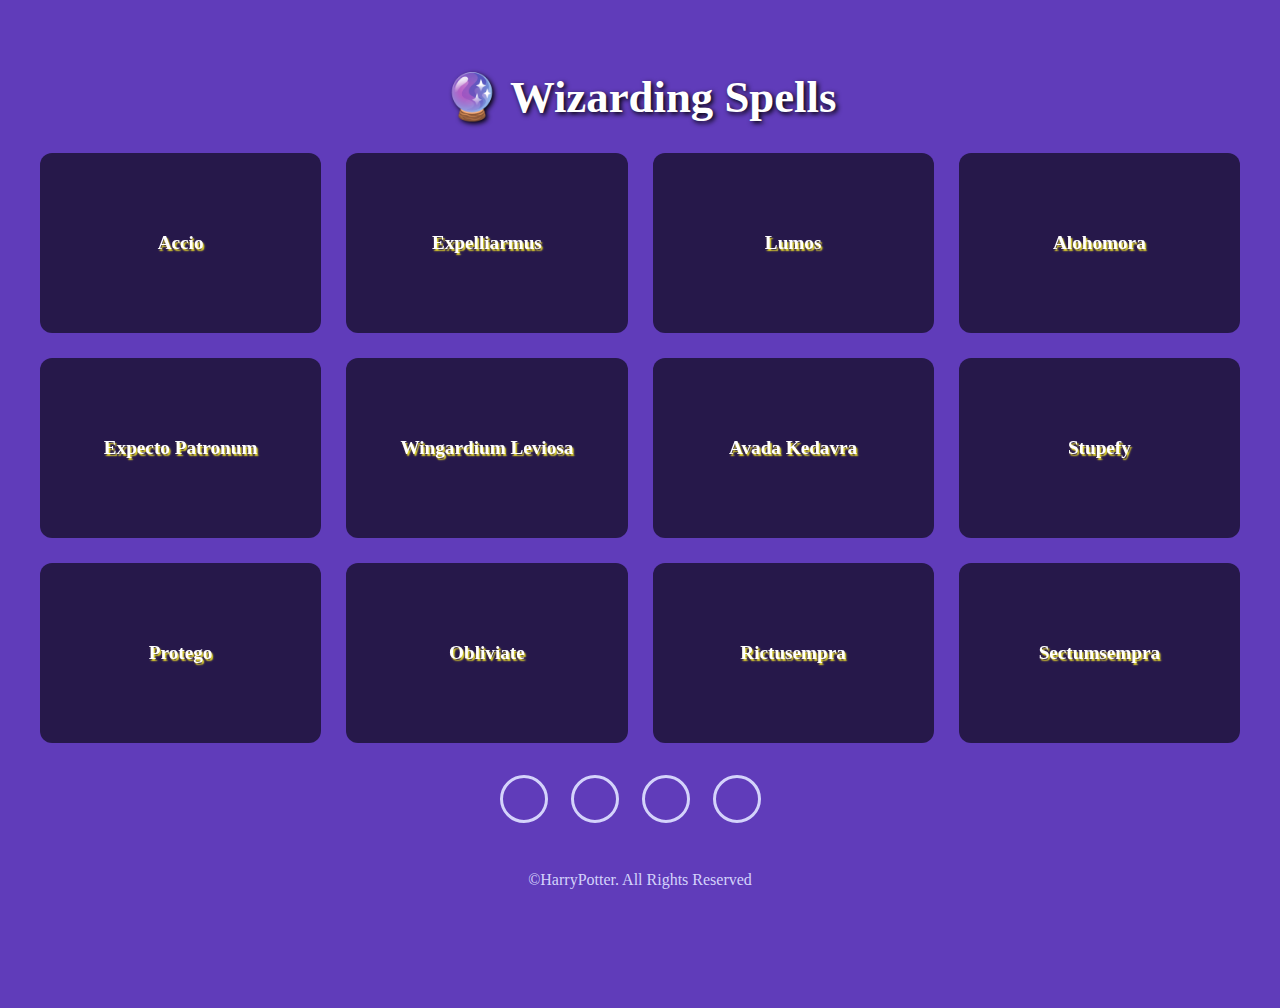
<file: index_spell.html>
<!DOCTYPE html>
<html lang="en">
<head>
  <meta charset="UTF-8">
  <title>Harry Potter Spell Page</title>
  <link rel="stylesheet" href="style_spell.css">
</head>
<body>
  <h1>🔮 Wizarding Spells</h1>
  <div class="spell-grid" id="spellGrid"></div>
  <div class="footer">
        <div class="social">
            <a href="#"><i class="fa-brands fa-linkedin"></i></a>
            <a href="#"><i class="fa-brands fa-github"></i></a>
            <a href="#"><i class="fa-brands fa-x-twitter"></i></a>
            <a href="#"><i class="fa-brands fa-instagram"></i></a>
        </div>
        <p>©HarryPotter. All Rights Reserved</p>
    </div>

  <script src="script_spell.js"></script>
</body>
</html>
</file>
<file: style_spell.css>
* {
  box-sizing: border-box;
}

body {
  background: rgb(96, 60, 186);
  font-family: 'Georgia', serif;
  color: white;
  margin: 0;
  padding: 40px;
  display: flex;
  flex-direction: column;
  align-items: center;
}

h1 {
  margin-bottom: 30px;
  font-size: 2.8em;
  text-shadow: 2px 2px 5px black;
}

.spell-grid {
  display: grid;
  grid-template-columns: repeat(auto-fit, minmax(250px, 1fr));
  gap: 25px;
  width: 100%;
  max-width: 1200px;
}

.card {
  perspective: 1000px;
  width: 100%;
  height: 180px;
  cursor: pointer;
  text-shadow: 1.5px 1.5px 1.5px rgb(234, 221, 44);
}

.card-inner {
  position: relative;
  width: 100%;
  height: 100%;
  transition: transform 0.8s;
  transform-style: preserve-3d;
}

.card:hover .card-inner,
.card.flipped .card-inner {
  transform: rotateY(180deg);
}

.card-face {
  position: absolute;
  width: 100%;
  height: 100%;
  backface-visibility: hidden;
  display: flex;
  justify-content: center;
  align-items: center;
  padding: 15px;
  backdrop-filter: blur(4px);
  font-size: 1.2em;
  font-weight: bold;
  border-radius: 12px;
  border: none;
}

.card-front {
  background-color: rgba(0, 0, 0, 0.6);
}

.card-back {
  background-color: rgba(234, 214, 104, 0.9);
  color: rgb(191, 46, 46);
  transform: rotateY(180deg);
  font-weight: normal;
  font-size: 1em;
  text-align: center;
}
.footer {
    height: 25vh;
    color: rgb(212, 211, 251);
    text-align: center;
}

.social a {
    display: inline-flex;
    justify-content: center;
    align-items: center;
    width: 3rem;
    height: 3rem;
    border: 0.2rem solid rgb(212, 211, 251);
    font-size: 1.8rem;
    border-radius: 50%;
    margin: 2rem 1.2rem 2rem 0;
    color: rgb(212, 211, 251);
    text-decoration: none;
    transition: background 0.7s, color 0.7s, transform 0.7s ease-in-out;
}

.social a:hover {
    color: #00001b;
    background-color: rgb(212, 211, 251);
    box-shadow: 0 0 10px rgb(212, 211, 251);
    transform: scale(1.05);
}
</file>
